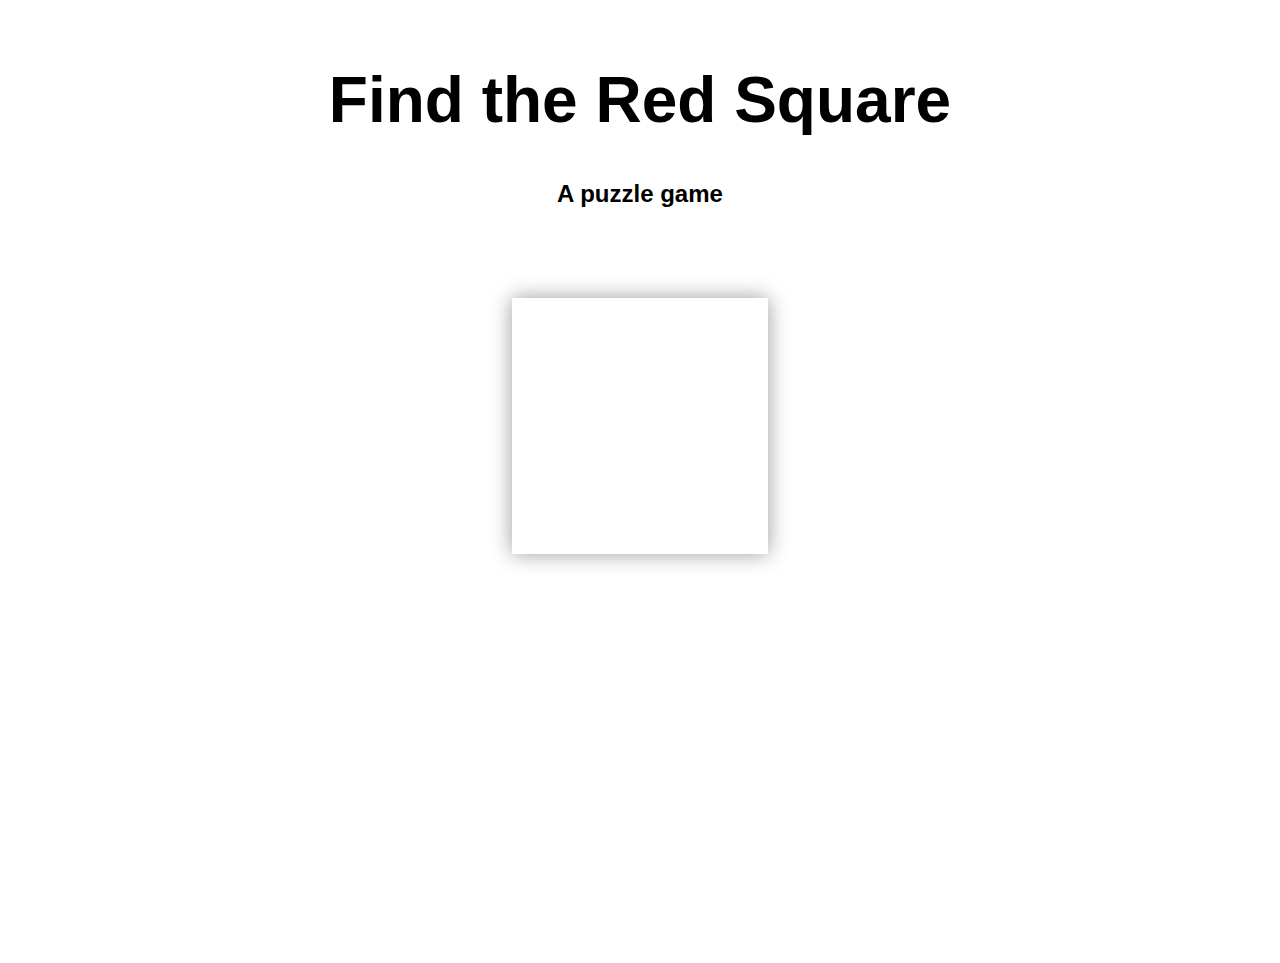
<file: index.html>
<!DOCTYPE html>
<html>
<head>
	<title>Red Square</title>
	<LINK REL = Stylesheet TYPE ="text/css" HREF ="css\gameStyles.css">

<style>

	
</style>	
</head>


<body>

<h1 class="title" style="font-size:5vw;">Find the Red Square</h1>

<h2 style="animation: text2 3s ease-out;">A puzzle game</h2>

<a href="level1.html">
<div id="bigSquare"></div>
</a>



<div id="borderL">
<a href="tryagain.html">
<span id="borderSquare" style="height: 1.7vw; width: 1.7vw; margin: 0vw 4vw; animation-delay: 1.3s"></span>
<span id="borderSquare" style="height: 1vw; width: 1vw; margin: 0vw 8vw; animation-delay: 0.1s"></span>
<span id="borderSquare" style="height: 3vw; width: 3vw; margin: 4vw 7vw; animation-delay: 2s"></span>
<span id="borderSquare" style="height: 2vw; width: 2vw; margin: 5vw 1vw; animation-delay: 0s"></span>
<span id="borderSquare" style="height: 6vw; width: 6vw; margin: 3.8vw 3vw; animation-delay: 0.3s"></span>
<span id="borderSquare" style="height: 4.7vw; width: 4.7vw; margin: 3vw 3vw; animation-delay: 0.8s"></span>
<span id="borderSquare" style="height: 3.85vw; width: 3.85vw; margin: 6vw 2vw; animation-delay: 3s"></span>
</a>
</div>

<div id="borderR">
<a href="tryagain.html">
<span id="borderSquare" style="height: 1vw; width: 1vw; margin: 1vw 2vw; animation-delay: 0.1s"></span>
<span id="borderSquare" style="height: 3vw; width: 3vw; margin: 4vw 1vw; animation-delay: 2s"></span>
<span id="borderSquare" style="height: 6vw; width: 6vw; margin: 3.8vw 3vw; animation-delay: 0.3s"></span>
<span id="borderSquare" style="height: 2vw; width: 2vw; margin: 4vw 1vw; animation-delay: 0s"></span>
<span id="borderSquare" style="height: 4.7vw; width: 4.7vw; margin: 3vw 1.09vw; animation-delay: 0.8s"></span>
<span id="borderSquare" style="height: 1vw; width: 1vw; margin: 0vw 2.8vw; animation-delay: 0.1s"></span>
</a>
</div>




</div>

</body>
</html>
</file>
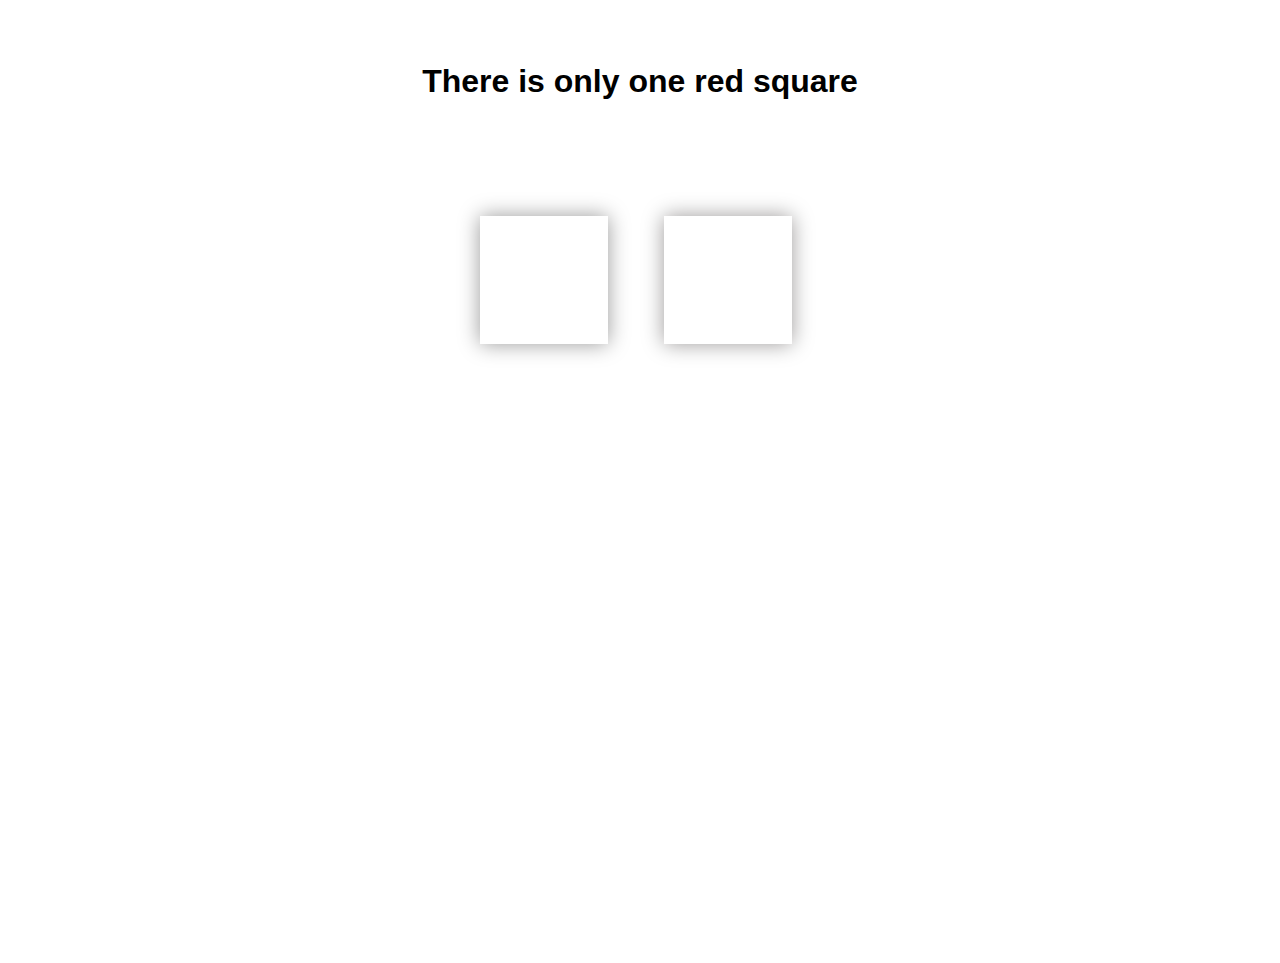
<file: level1.html>
<!DOCTYPE html>
<html>
<head>
	<title>Square 1</title>
	<LINK REL = Stylesheet TYPE ="text/css" HREF ="css\gameStyles.css">
</head>

<body>

<h1 class="title">There is only one red square</h1>

<div id="game" style="width: 29vw;">
<a href="tryagain.html"><span id="square" style="animation: fadein 1s ease-out;"></span>
<a href="level2.html"><span id="theSquare1" style="animation: fadein 1.5s ease-out;"></span><a>
</div>



<div id="borderL">
<span id="borderSquare" style="height: 1.7vw; width: 1.7vw; margin: 0vw 4vw; animation-delay: 1.3s"></span>
<span id="borderSquare" style="height: 1vw; width: 1vw; margin: 0vw 8vw; animation-delay: 0.1s"></span>
<span id="borderSquare" style="height: 3vw; width: 3vw; margin: 4vw 7vw; animation-delay: 2s"></span>
<span id="borderSquare" style="height: 2vw; width: 2vw; margin: 5vw 1vw; animation-delay: 0s"></span>
<span id="borderSquare" style="height: 6vw; width: 6vw; margin: 3.8vw 3vw; animation-delay: 0.3s"></span>
<span id="borderSquare" style="height: 4.7vw; width: 4.7vw; margin: 3vw 3vw; animation-delay: 0.8s"></span>
<span id="borderSquare" style="height: 3.85vw; width: 3.85vw; margin: 6vw 2vw; animation-delay: 3s"></span>
</div>

<div id="borderR">
<span id="borderSquare" style="height: 1vw; width: 1vw; margin: 1vw 2vw; animation-delay: 0.1s"></span>
<span id="borderSquare" style="height: 3vw; width: 3vw; margin: 4vw 1vw; animation-delay: 2s"></span>
<span id="borderSquare" style="height: 6vw; width: 6vw; margin: 3.8vw 3vw; animation-delay: 0.3s"></span>
<span id="borderSquare" style="height: 2vw; width: 2vw; margin: 4vw 1vw; animation-delay: 0s"></span>
<span id="borderSquare" style="height: 4.7vw; width: 4.7vw; margin: 3vw 1.09vw; animation-delay: 0.8s"></span>
<span id="borderSquare" style="height: 1vw; width: 1vw; margin: 0vw 2.8vw; animation-delay: 0.1s"></span>
</div>

<!--
<div id="borderB">
<span id="square" style="height: 1.2vw; width: 1.2vw; margin: 2vw 6vw; animation-delay: 2.7s"></span>
<span id="square" style="height: 2.9vw; width: 2.9vw; margin: 4vw 7vw; animation-delay: 4.03s"></span>
<span id="square" style="height: 4.4vw; width: 5vw; margin: 8vw 3vw; animation-delay: 1.3s"></span>
<span id="square" style="height: 1vw; width: 1vw; margin: 3.2vw 8vw; animation-delay: 0.1s"></span>
<span id="square" style="height: 3vw; width: 3vw; margin: 4vw 7vw; animation-delay: 3.7s"></span>
<span id="square" style="height: 2vw; width: 2vw; margin: 5vw 1vw; animation-delay: 0s"></span>
<span id="square" style="height: 2.5vw; width: 2.5vw; margin: 3.2vw 8vw; animation-delay: 0.1s"></span>
<span id="square" style="height: 1.7vw; width: 1.7vw; margin: 4vw 7vw; animation-delay: 2.1s"></span>
</div>
-->




</body>
</html>
</file>
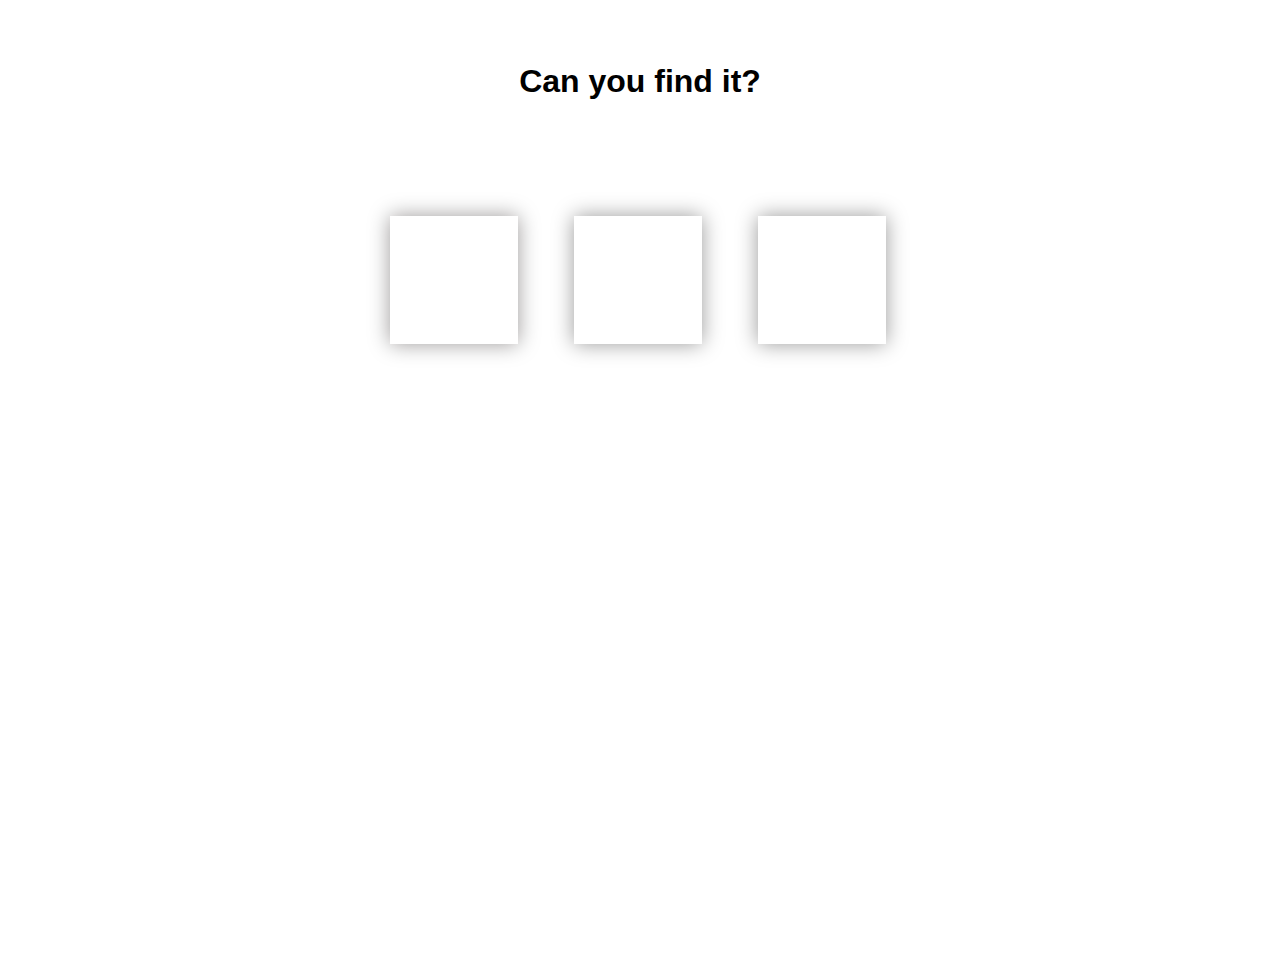
<file: level2.html>
<!DOCTYPE html>
<html>
<head>
	<title>Square 2</title>
	<LINK REL = Stylesheet TYPE ="text/css" HREF ="css\gameStyles.css">
</head>

<body>

<h1 class="title">Can you find it?</h1>

<div id="game">

<a href="level3.html"><span id="theSquare" style="animation: spin2 4s ease infinite;"></span></a>

<a href="tryagain.html">
<span id="square" style="animation: spin1 4s ease infinite;"></span>
<span id="square" style="animation: spin1 4s ease infinite;"></span>
</a>

<div id="borderL">
<span id="borderSquare" style="height: 1.7vw; width: 1.7vw; margin: 0vw 4vw; animation-delay: 1.3s"></span>
<span id="borderSquare" style="height: 1vw; width: 1vw; margin: 0vw 8vw; animation-delay: 0.1s"></span>
<span id="borderSquare" style="height: 3vw; width: 3vw; margin: 4vw 7vw; animation-delay: 2s"></span>
<span id="borderSquare" style="height: 2vw; width: 2vw; margin: 5vw 1vw; animation-delay: 0s"></span>
<span id="borderSquare" style="height: 6vw; width: 6vw; margin: 3.8vw 3vw; animation-delay: 0.3s"></span>
<span id="borderSquare" style="height: 4.7vw; width: 4.7vw; margin: 3vw 3vw; animation-delay: 0.8s"></span>
<span id="borderSquare" style="height: 3.85vw; width: 3.85vw; margin: 6vw 2vw; animation-delay: 3s"></span>
</div>

<div id="borderR">
<span id="borderSquare" style="height: 1vw; width: 1vw; margin: 1vw 2vw; animation-delay: 0.1s"></span>
<span id="borderSquare" style="height: 3vw; width: 3vw; margin: 4vw 1vw; animation-delay: 2s"></span>
<span id="borderSquare" style="height: 6vw; width: 6vw; margin: 3.8vw 3vw; animation-delay: 0.3s"></span>
<span id="borderSquare" style="height: 2vw; width: 2vw; margin: 4vw 1vw; animation-delay: 0s"></span>
<span id="borderSquare" style="height: 4.7vw; width: 4.7vw; margin: 3vw 1.09vw; animation-delay: 0.8s"></span>
<span id="borderSquare" style="height: 1vw; width: 1vw; margin: 0vw 2.8vw; animation-delay: 0.1s"></span>
</div>



</div>
</body>
</html>
</file>
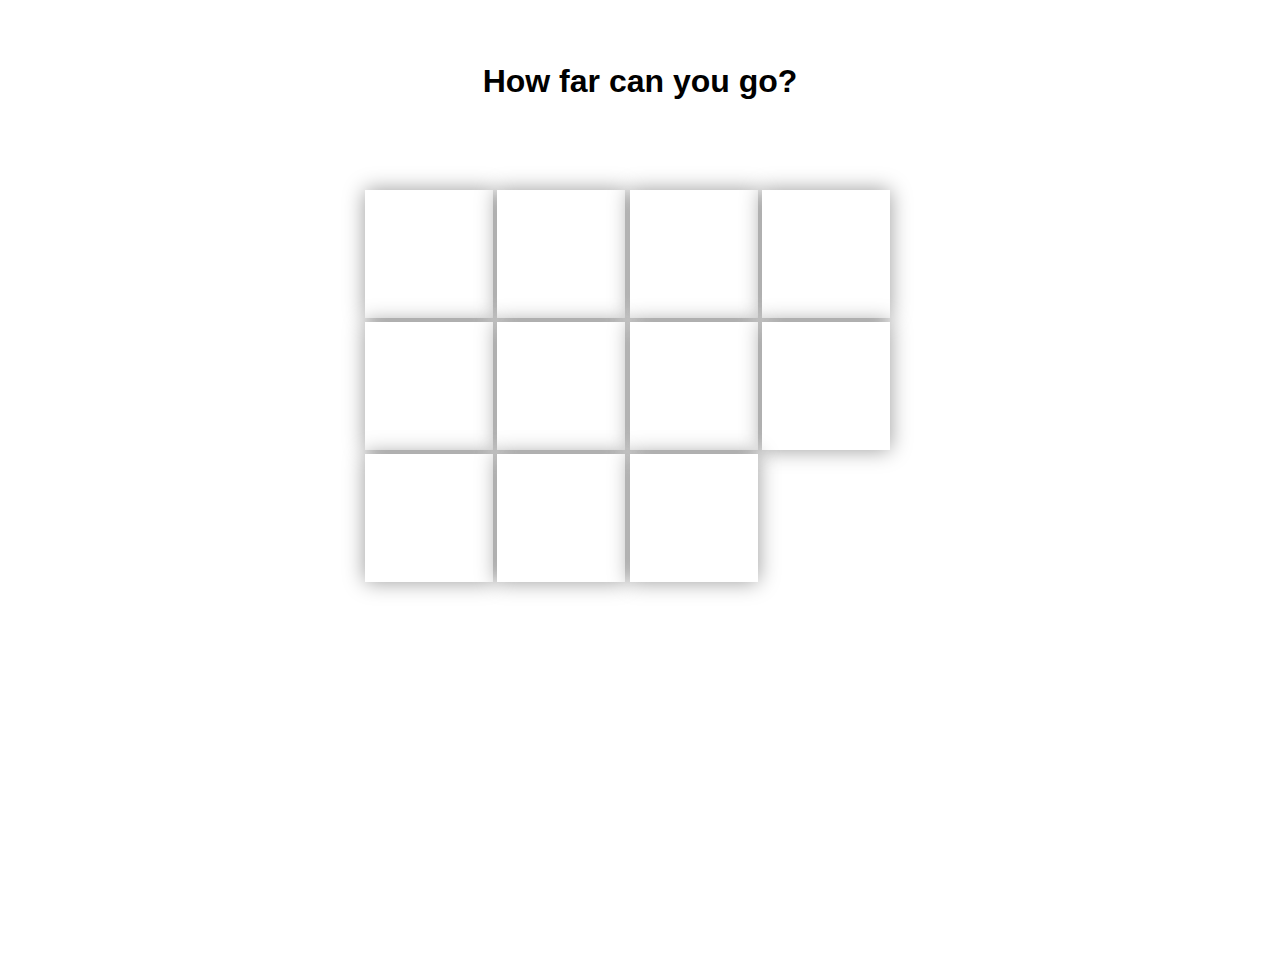
<file: level3.html>
<!DOCTYPE html>
<html>
<head>
	<title>Square 3</title>
	<LINK REL = Stylesheet TYPE ="text/css" HREF ="css\gameStyles.css">
	
<style>


<!--/*
#square:hover {
	box-shadow: 0px 0px 15px rgba(0, 0, 0, 0.3);
	animation: flipUp 2s;
}
*/-->

@keyframes shuf1 {
  0% { transform: rotatex(0deg) translateY(0vh); }
  100% { transform: rotateX(45deg) translateY(-20vh); }
}

@keyframes shuf11 {
  0% { transform: translate(0vw); }
  20% { transform: translate(-10.25vw,0vw); }
  40% { transform: translate(-10.25vw,-10.25vw); }
  60% { transform: translate(-10.25vw,-10.25vw); }
  80% { transform: translate(-10.25vw,-10.25vw); }
  100% { transform: translate(-10.25vw,-10.25vw); }
}
  
#squareShuf {
  display: inline-block;
  width: 10vw;
  height: 10vw;
  background-color: white;
  box-shadow: 0px 0px 20px rgba(0, 0, 0, 0.4);
	position:relative;

	
  transform-style: preserve3d;
  transition-duration: 0.25s;
}

#squareShuf:hover {
	background-color: rgba(94, 121, 255, 1.0);
	box-shadow: 0px 0px 40px rgba(0, 0, 255, 0.4), 0px 0px 40px 0px rgba(27, 0, 96, 0.1) inset;
	
}

#squareShuf:active {
	background-color: rgba(94, 121, 255, 1.0);
	box-shadow: 0px 0px 40px rgba(0, 0, 255, 0.4), 0px 0px 40px 0px rgba(27, 0, 96, 0.3) inset;


}

#squareShufR {
  display: inline-block;
  width: 10vw;
  height: 10vw;
  background-color: white;
  box-shadow: 0px 0px 20px rgba(0, 0, 0, 0.4);
	position:relative;

	
  transform-style: preserve3d;
  transition-duration: 0.25s;
}

#squareShufR:hover {
	background-color: rgba(255, 92, 51, 1);
	box-shadow: 0px 0px 40px rgba(255, 0, 0, 0.4), 0px 0px 40px 0px rgba(0, 0, 0, 0.1) inset;
	
}

#squareShufR:active {
	background-color: rgba(255, 92, 51, 1);
	box-shadow: 0px 0px 40px rgba(255, 0, 0, 0.4), 0px 0px 40px 0px rgba(0, 0, 0, 0.1) inset;


}


</style>
	
</head>

<body>

<h1 class="title">How far can you go?</h1>

<div id="game">

<!--
<a href="level4.html">
<span id="theSquare" style="animation: spin2 4s ease infinite;"></span>
</a>
-->


<a href="tryagain.html">
<div id="squareShuf"></div>
<div id="squareShuf"></div>
<div id="squareShuf"></div>

<div id="squareShuf"></div>
<div id="squareShuf"></div>
<div id="squareShuf"></div>
<div id="squareShuf"></div>

<div id="squareShuf"></div>
<div id="squareShuf"></div>
<div id="squareShuf"></div>
</a>
<a href="level4.html">
<div id="squareShufR" style="animation: shuf11 4s linear forwards;"></div>
</a>


<div id="borderL">
<span id="borderSquare" style="height: 1.7vw; width: 1.7vw; margin: 0vw 4vw; animation-delay: 1.3s"></span>
<span id="borderSquare" style="height: 1vw; width: 1vw; margin: 0vw 8vw; animation-delay: 0.1s"></span>
<span id="borderSquare" style="height: 3vw; width: 3vw; margin: 4vw 7vw; animation-delay: 2s"></span>
<span id="borderSquare" style="height: 2vw; width: 2vw; margin: 5vw 1vw; animation-delay: 0s"></span>
<span id="borderSquare" style="height: 6vw; width: 6vw; margin: 3.8vw 3vw; animation-delay: 0.3s"></span>
<span id="borderSquare" style="height: 4.7vw; width: 4.7vw; margin: 3vw 3vw; animation-delay: 0.8s"></span>
<span id="borderSquare" style="height: 3.85vw; width: 3.85vw; margin: 6vw 2vw; animation-delay: 3s"></span>
</div>

<div id="borderR">
<span id="borderSquare" style="height: 1vw; width: 1vw; margin: 1vw 2vw; animation-delay: 0.1s"></span>
<span id="borderSquare" style="height: 3vw; width: 3vw; margin: 4vw 1vw; animation-delay: 2s"></span>
<span id="borderSquare" style="height: 6vw; width: 6vw; margin: 3.8vw 3vw; animation-delay: 0.3s"></span>
<span id="borderSquare" style="height: 2vw; width: 2vw; margin: 4vw 1vw; animation-delay: 0s"></span>
<span id="borderSquare" style="height: 4.7vw; width: 4.7vw; margin: 3vw 1.09vw; animation-delay: 0.8s"></span>
<span id="borderSquare" style="height: 1vw; width: 1vw; margin: 0vw 2.8vw; animation-delay: 0.1s"></span>
</div>



</div>

</body>
</html>
</file>
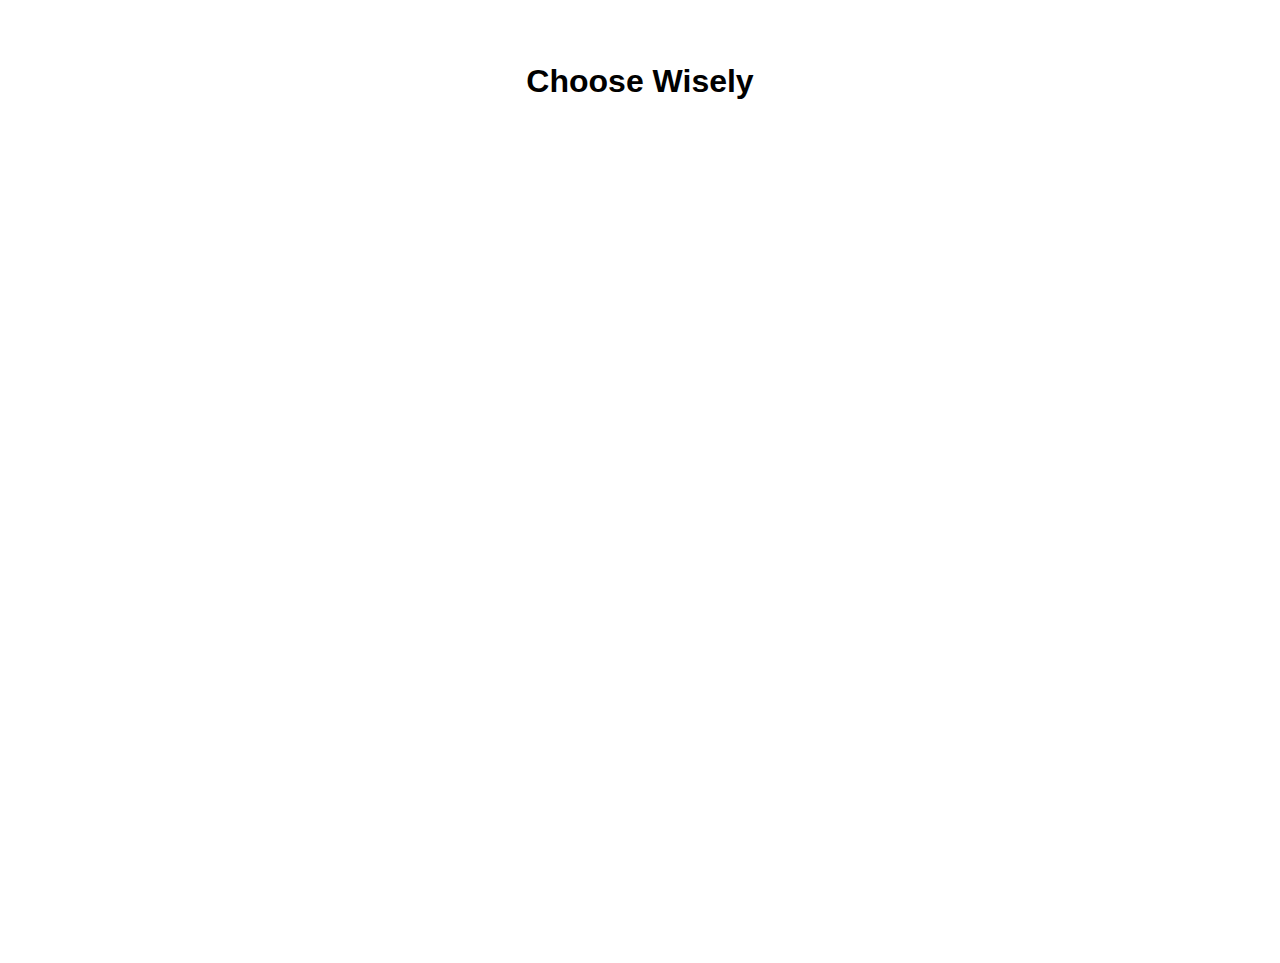
<file: level4.html>
<!DOCTYPE html>
<html>
<head>
	<title>Square 4</title>
	<LINK REL = Stylesheet TYPE ="text/css" HREF ="css\gameStyles.css">
	
<style>

#square {
  width: 4vw;
  height: 4vw;
  box-shadow: none; 
  margin: .2vw;
  animation: fadeInGrid 2s ease infinite alternate;
}

#square:hover {
	transition-duration: 0.3s;
	background-color: rgba(0, 0, 0, 0.018);
	
}

#square:active {
	background-color: rgba(83, 15, 255, 1.0);
	box-shadow: 0px 0px 40px rgba(0, 0, 255, 0.4), 0px 0px 40px 0px rgba(27, 0, 96, 0.1) inset;
}

#theSquare {
  width: 4vw;
  height: 4vw;
  box-shadow: none; 
  margin: .2vw;
  animation: fadeInGridS 2s ease infinite alternate;
}

#theSquare:hover {
	background-color: rgba(0, 0, 0, 0.4;);
	
}

#theSquare:hover {
	background-color: rgba(0, 0, 0, 0.4;);
	
}



</style>
	
</head>

<body>

<h1 class="title">Choose Wisely</h1>

<div id="game" style="width: 60vw;">


<a href="tryagain.html">
<div id="square" style="animation-delay: 0.0s;"></div>
<div id="square" style="animation-delay: 0.2s;"></div>
<div id="square" style="animation-delay: 0.4s;"></div>
<div id="square" style="animation-delay: 0.6s;"></div>
<div id="square" style="animation-delay: 0.8s;"></div>
<div id="square" style="animation-delay: 1.0s;"></div>
<div id="square" style="animation-delay: 1.2s;"></div>
<div id="square" style="animation-delay: 1.4s;"></div>
<div id="square" style="animation-delay: 1.6s;"></div>
<div id="square" style="animation-delay: 1.8s;"></div>
<div id="square" style="animation-delay: 2.0s;"></div>
<div id="square" style="animation-delay: 2.2s;"></div>

<div id="square" style="animation-delay: 0.2s;"></div>
<div id="square" style="animation-delay: 0.4s;"></div>
<div id="square" style="animation-delay: 0.6s;"></div>
<div id="square" style="animation-delay: 0.8s;"></div>
<div id="square" style="animation-delay: 1.0s;"></div>
<div id="square" style="animation-delay: 1.2s;"></div>
<div id="square" style="animation-delay: 1.4s;"></div>
<div id="square" style="animation-delay: 1.6s;"></div>
<div id="square" style="animation-delay: 1.8s;"></div>
<div id="square" style="animation-delay: 2.0s;"></div>
<div id="square" style="animation-delay: 2.2s;"></div>
<div id="square" style="animation-delay: 2.4s;"></div>

<div id="square" style="animation-delay: 0.4s;"></div>
<div id="square" style="animation-delay: 0.6s;"></div>
<div id="square" style="animation-delay: 0.8s;"></div>
<div id="square" style="animation-delay: 1.0s;"></div>
<div id="square" style="animation-delay: 1.2s;"></div>
<div id="square" style="animation-delay: 1.4s;"></div>
<div id="square" style="animation-delay: 1.6s;"></div>
<div id="square" style="animation-delay: 1.8s;"></div>
<div id="square" style="animation-delay: 2.0s;"></div>
<div id="square" style="animation-delay: 2.2s;"></div>
<div id="square" style="animation-delay: 2.4s;"></div>
<div id="square" style="animation-delay: 2.6s;"></div>

<div id="square" style="animation-delay: 0.6s;"></div>
<div id="square" style="animation-delay: 0.8s;"></div>
<div id="square" style="animation-delay: 1.0s;"></div>
<div id="square" style="animation-delay: 1.2s;"></div>
<div id="square" style="animation-delay: 1.4s;"></div>
<div id="square" style="animation-delay: 1.6s;"></div>
<div id="square" style="animation-delay: 1.8s;"></div>
<div id="square" style="animation-delay: 2.0s;"></div>
<div id="square" style="animation-delay: 2.2s;"></div>
<a href="level5.html">
<div id="theSquare" style="animation-delay: 2.65s;"></div>
</a>
<div id="square" style="animation-delay: 2.6s;"></div>
<div id="square" style="animation-delay: 2.8s;"></div>

<div id="square" style="animation-delay: 0.8s;"></div>
<div id="square" style="animation-delay: 1.0s;"></div>
<div id="square" style="animation-delay: 1.2s;"></div>
<div id="square" style="animation-delay: 1.4s;"></div>
<div id="square" style="animation-delay: 1.6s;"></div>
<div id="square" style="animation-delay: 1.8s;"></div>
<div id="square" style="animation-delay: 2.0s;"></div>
<div id="square" style="animation-delay: 2.2s;"></div>
<div id="square" style="animation-delay: 2.4s;"></div>
<div id="square" style="animation-delay: 2.6s;"></div>
<div id="square" style="animation-delay: 2.8s;"></div>
<div id="square" style="animation-delay: 3.0s;"></div>

<div id="square" style="animation-delay: 1.0s;"></div>
<div id="square" style="animation-delay: 1.2s;"></div>
<div id="square" style="animation-delay: 1.4s;"></div>
<div id="square" style="animation-delay: 1.6s;"></div>
<div id="square" style="animation-delay: 1.8s;"></div>
<div id="square" style="animation-delay: 2.0s;"></div>
<div id="square" style="animation-delay: 2.2s;"></div>
<div id="square" style="animation-delay: 2.4s;"></div>
<div id="square" style="animation-delay: 2.6s;"></div>
<div id="square" style="animation-delay: 2.8s;"></div>
<div id="square" style="animation-delay: 3.0s;"></div>
<div id="square" style="animation-delay: 3.2s;"></div>


</a>

</div>

<div id="borderL">
<span id="borderSquare" style="height: 1.7vw; width: 1.7vw; margin: 0vw 4vw; animation-delay: 1.3s"></span>
<span id="borderSquare" style="height: 1vw; width: 1vw; margin: 0vw 8vw; animation-delay: 0.1s"></span>
<span id="borderSquare" style="height: 3vw; width: 3vw; margin: 4vw 7vw; animation-delay: 2s"></span>
<span id="borderSquare" style="height: 2vw; width: 2vw; margin: 5vw 1vw; animation-delay: 0s"></span>
<span id="borderSquare" style="height: 6vw; width: 6vw; margin: 3.8vw 3vw; animation-delay: 0.3s"></span>
<span id="borderSquare" style="height: 4.7vw; width: 4.7vw; margin: 3vw 3vw; animation-delay: 0.8s"></span>
<span id="borderSquare" style="height: 3.85vw; width: 3.85vw; margin: 6vw 2vw; animation-delay: 3s"></span>
</div>

<div id="borderR">
<span id="borderSquare" style="height: 1vw; width: 1vw; margin: 1vw 2vw; animation-delay: 0.1s"></span>
<span id="borderSquare" style="height: 3vw; width: 3vw; margin: 4vw 1vw; animation-delay: 2s"></span>
<span id="borderSquare" style="height: 6vw; width: 6vw; margin: 3.8vw 3vw; animation-delay: 0.3s"></span>
<span id="borderSquare" style="height: 2vw; width: 2vw; margin: 4vw 1vw; animation-delay: 0s"></span>
<span id="borderSquare" style="height: 4.7vw; width: 4.7vw; margin: 3vw 1.09vw; animation-delay: 0.8s"></span>
<span id="borderSquare" style="height: 1vw; width: 1vw; margin: 0vw 2.8vw; animation-delay: 0.1s"></span>
</div>

</body>
</html>
</file>
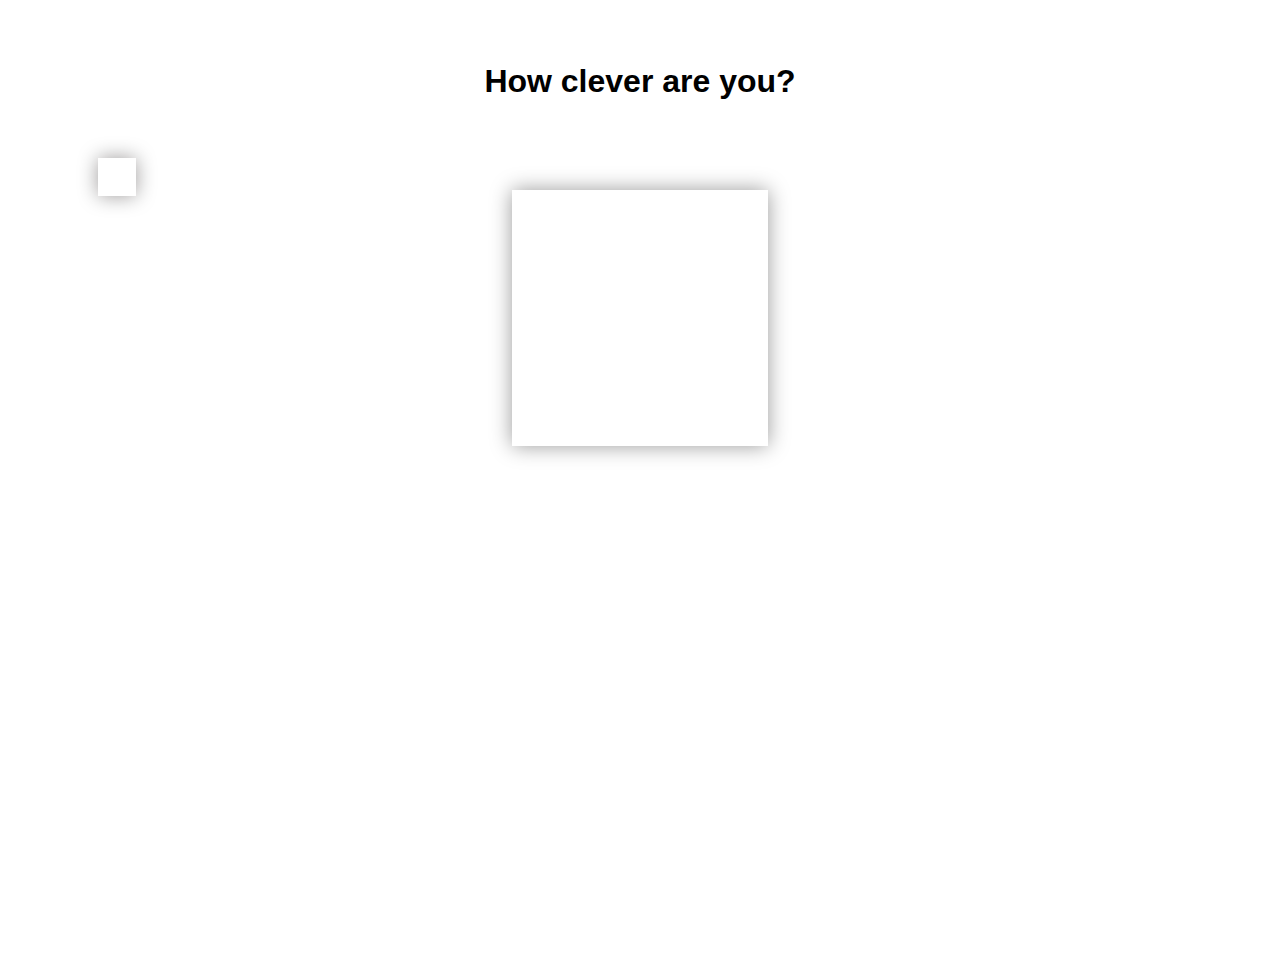
<file: level5.html>
<!DOCTYPE html>
<html>
<head>
	<title>Square 5</title>
	<LINK REL = Stylesheet TYPE ="text/css" HREF ="css\gameStyles.css">
	
<style>



#bigSquare:hover {
	background-color: rgba(94, 121, 255, 1.0);
	box-shadow: 0px 0px 40px rgba(0, 0, 255, 0.4), 0px 0px 40px 0px rgba(27, 0, 96, 0.1) inset;
}

#bigSquare:active {
	background-color: rgba(83, 15, 255, 1.0);
	box-shadow: 0px 0px 40px rgba(0, 0, 255, 0.4), 0px 0px 40px 0px rgba(27, 0, 96, 0.1) inset;
	
}

#theSquare {
	animation: fadeIn 1.5s ease infinite alternate;
}

#theSquare:hover {
	background-color: rgba(255, 92, 51, 1);
	box-shadow: 0px 0px 40px rgba(255, 0, 0, 0.4), 0px 0px 40px 0px rgba(0, 0, 0, 0.1) inset;
}


</style>
	
</head>

<body>

<h1 class="title">How clever are you?</h1>

<div id="game">
<a href="tryagain.html">
<div id="bigSquare"></div>



<div id="borderL">
<span id="borderSquare" style="height: 1.7vw; width: 1.7vw; margin: 0vw 4vw; animation-delay: 1.3s"></span>
<span id="borderSquare" style="height: 1vw; width: 1vw; margin: 0vw 8vw; animation-delay: 0.1s"></span>
</a>
<a href="level6.html">
<span id="theSquare" style="height: 3vw; width: 3vw; margin: 4vw 7vw; animation-delay: 2s"></span>
</a>
<a href="tryagain.html">
<span id="borderSquare" style="height: 2vw; width: 2vw; margin: 5vw 1vw; animation-delay: 0s"></span>
<span id="borderSquare" style="height: 6vw; width: 6vw; margin: 3.8vw 3vw; animation-delay: 0.3s"></span>
<span id="borderSquare" style="height: 4.7vw; width: 4.7vw; margin: 3vw 3vw; animation-delay: 0.8s"></span>
<span id="borderSquare" style="height: 3.85vw; width: 3.85vw; margin: 6vw 2vw; animation-delay: 3s"></span>
</div>

<div id="borderR">
<span id="borderSquare" style="height: 1vw; width: 1vw; margin: 1vw 2vw; animation-delay: 0.1s"></span>
<span id="borderSquare" style="height: 3vw; width: 3vw; margin: 4vw 1vw; animation-delay: 2s"></span>
<span id="borderSquare" style="height: 6vw; width: 6vw; margin: 3.8vw 3vw; animation-delay: 0.3s"></span>
<span id="borderSquare" style="height: 2vw; width: 2vw; margin: 4vw 1vw; animation-delay: 0s"></span>
<span id="borderSquare" style="height: 4.7vw; width: 4.7vw; margin: 3vw 1.09vw; animation-delay: 0.8s"></span>
<span id="borderSquare" style="height: 1vw; width: 1vw; margin: 0vw 2.8vw; animation-delay: 0.1s"></span>
</a>
</div>



</div>

</body>
</html>
</file>
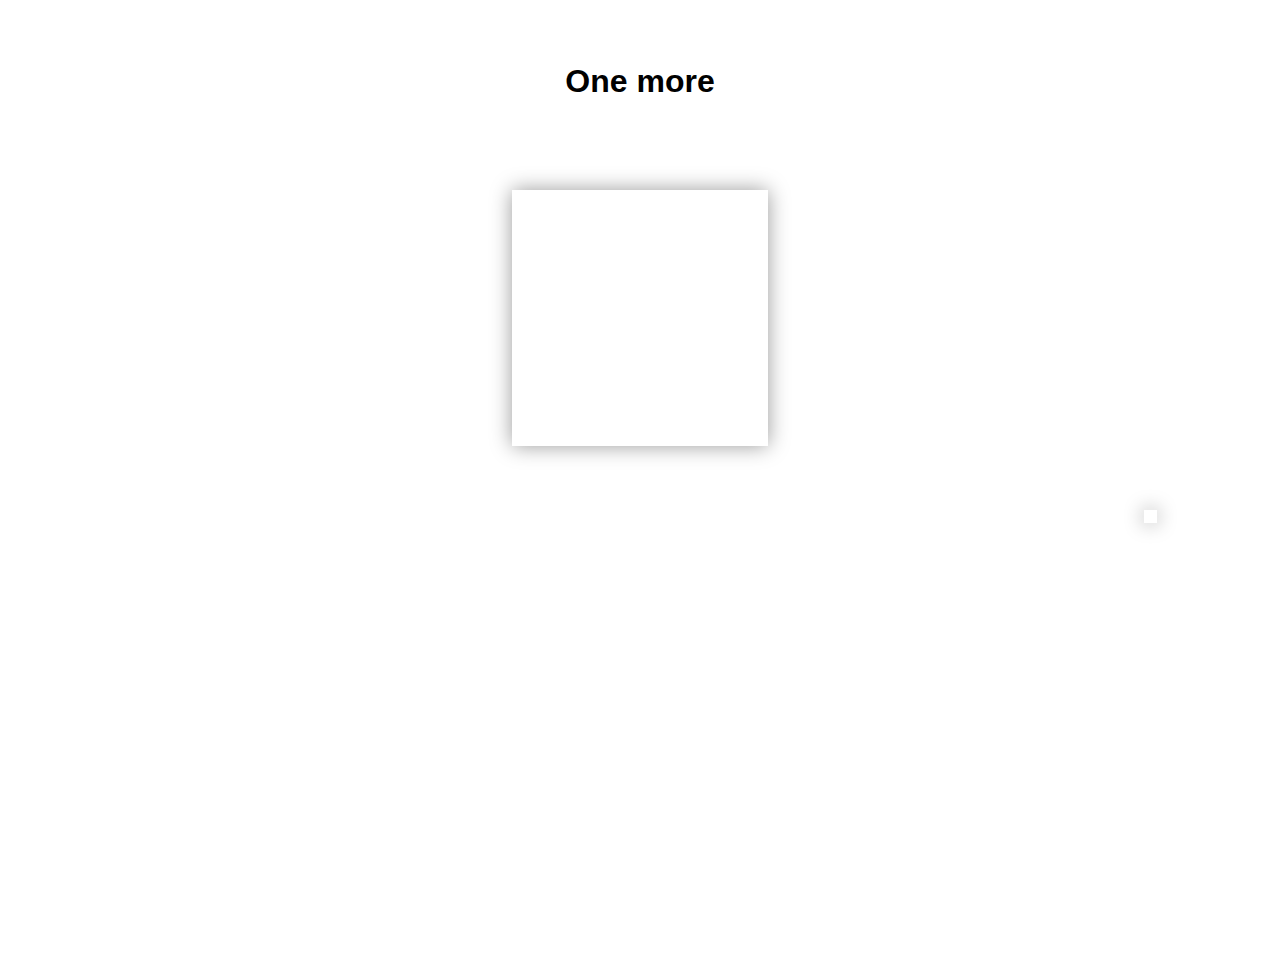
<file: level6.html>
<!DOCTYPE html>
<html>
<head>
	<title>Square 6</title>
	<LINK REL = Stylesheet TYPE ="text/css" HREF ="css\gameStyles.css">
	
<style>



#bigSquare:hover {
	background-color: rgba(94, 121, 255, 1.0);
	box-shadow: 0px 0px 40px rgba(0, 0, 255, 0.4), 0px 0px 40px 0px rgba(27, 0, 96, 0.1) inset;
}

#bigSquare:active {
	background-color: rgba(83, 15, 255, 1.0);
	box-shadow: 0px 0px 40px rgba(0, 0, 255, 0.4), 0px 0px 40px 0px rgba(27, 0, 96, 0.1) inset;
	
}

#theSquare {
	animation: fadeIn 1.5s ease infinite alternate;
}

#theSquare:hover {
	background-color: rgba(255, 92, 51, 1);
	box-shadow: 0px 0px 40px rgba(255, 0, 0, 0.4), 0px 0px 40px 0px rgba(0, 0, 0, 0.1) inset;
}


</style>
	
</head>

<body>

<h1 class="title">One more</h1>

<div id="game">
<a href="tryagain.html">
<div id="bigSquare"></div>
</a>


<div id="borderL">
<a href="tryagain.html">
<span id="borderSquare" style="height: 1.7vw; width: 1.7vw; margin: 0vw 4vw; animation-delay: 1.3s"></span>
<span id="borderSquare" style="height: 1vw; width: 1vw; margin: 0vw 8vw; animation-delay: 0.1s"></span>
</a>
<a href="level6.html">
<span id="borserSquare" style="height: 3vw; width: 3vw; margin: 4vw 7vw; animation-delay: 2s"></span>
</a>
<a href="tryagain.html">
<span id="borderSquare" style="height: 2vw; width: 2vw; margin: 5vw 1vw; animation-delay: 0s"></span>
<span id="borderSquare" style="height: 6vw; width: 6vw; margin: 3.8vw 3vw; animation-delay: 0.3s"></span>
<span id="borderSquare" style="height: 4.7vw; width: 4.7vw; margin: 3vw 3vw; animation-delay: 0.8s"></span>
<span id="borderSquare" style="height: 3.85vw; width: 3.85vw; margin: 6vw 2vw; animation-delay: 3s"></span>
</div>

<div id="borderR">
<span id="borderSquare" style="height: 1vw; width: 1vw; margin: 1vw 2vw; animation-delay: 0.1s"></span>
<span id="borderSquare" style="height: 3vw; width: 3vw; margin: 4vw 1vw; animation-delay: 2s"></span>
<span id="borderSquare" style="height: 6vw; width: 6vw; margin: 3.8vw 3vw; animation-delay: 0.3s"></span>
<span id="borderSquare" style="height: 2vw; width: 2vw; margin: 4vw 1vw; animation-delay: 0s"></span>
<span id="borderSquare" style="height: 4.7vw; width: 4.7vw; margin: 3vw 1.09vw; animation-delay: 0.8s"></span>
</a>

<a href="level6.html">
<span id="theSquare" style="height: 1vw; width: 1vw; margin: 0vw 2.8vw; animation-delay: 0.1s"></span>
</a>
</div>



</div>

</body>
</html>
</file>
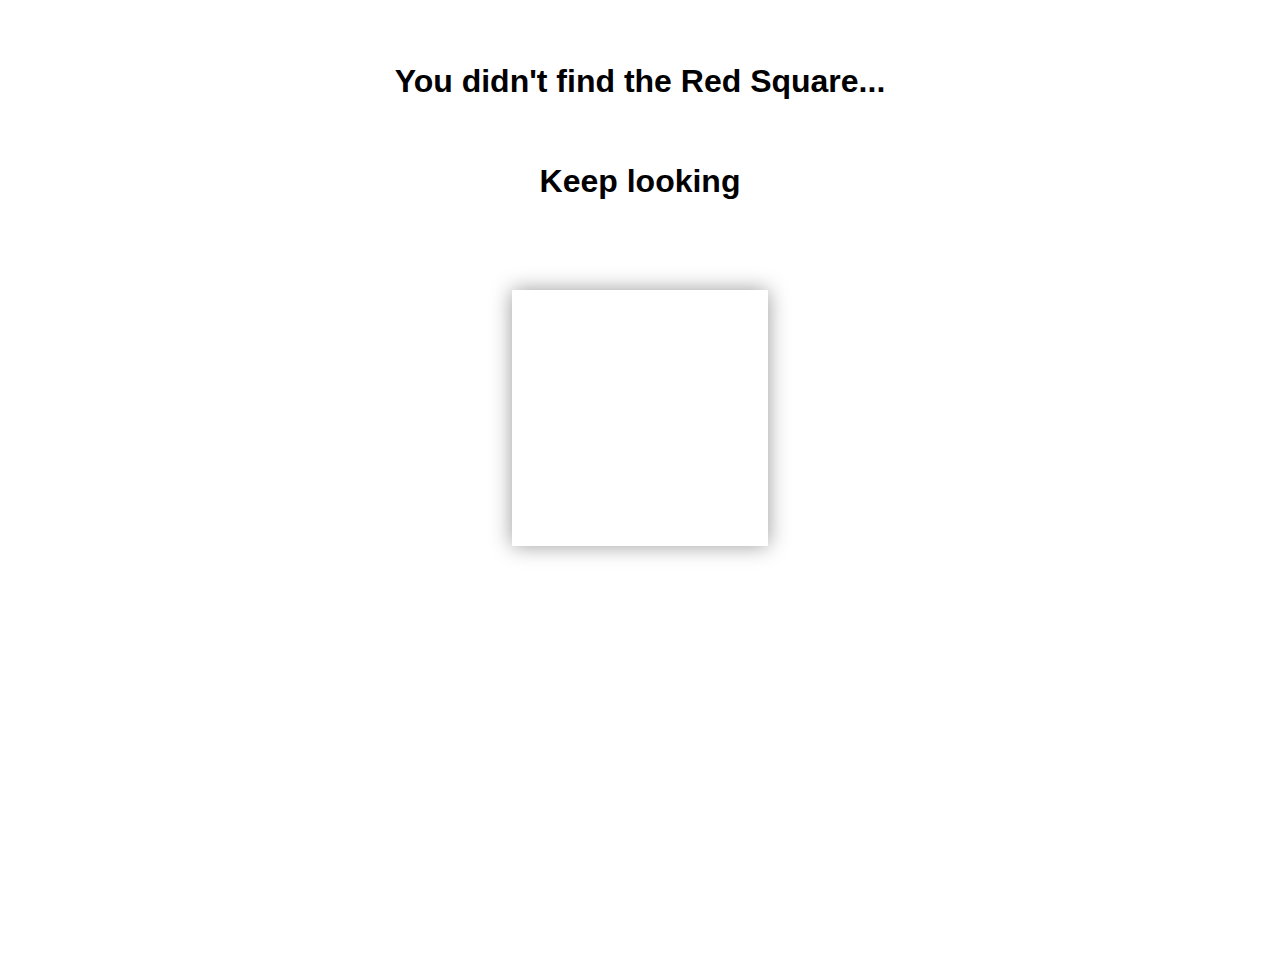
<file: tryagain.html>
<!DOCTYPE html>
<html>
<head>
	<title>No Squares</title>
	<LINK REL = Stylesheet TYPE ="text/css" HREF ="css\gameStyles.css">
</head>

<body>

<h1 class="title">You didn't find the Red Square...</h1>

<h1 class="title" style="animation: text2 3s ease-out;">Keep looking</h1>

<a href="level1.html">
<div id="bigSquare"></div>
</a>

<div id="borderL">
<span id="borderSquare" style="height: 1.7vw; width: 1.7vw; margin: 0vw 4vw; animation-delay: 1.3s"></span>
<span id="borderSquare" style="height: 1vw; width: 1vw; margin: 0vw 8vw; animation-delay: 0.1s"></span>
<span id="borderSquare" style="height: 3vw; width: 3vw; margin: 4vw 7vw; animation-delay: 2s"></span>
<span id="borderSquare" style="height: 2vw; width: 2vw; margin: 5vw 1vw; animation-delay: 0s"></span>
<span id="borderSquare" style="height: 6vw; width: 6vw; margin: 3.8vw 3vw; animation-delay: 0.3s"></span>
<span id="borderSquare" style="height: 4.7vw; width: 4.7vw; margin: 3vw 3vw; animation-delay: 0.8s"></span>
<span id="borderSquare" style="height: 3.85vw; width: 3.85vw; margin: 6vw 2vw; animation-delay: 3s"></span>
</div>

<div id="borderR">
<span id="borderSquare" style="height: 1vw; width: 1vw; margin: 1vw 2vw; animation-delay: 0.1s"></span>
<span id="borderSquare" style="height: 3vw; width: 3vw; margin: 4vw 1vw; animation-delay: 2s"></span>
<span id="borderSquare" style="height: 6vw; width: 6vw; margin: 3.8vw 3vw; animation-delay: 0.3s"></span>
<span id="borderSquare" style="height: 2vw; width: 2vw; margin: 4vw 1vw; animation-delay: 0s"></span>
<span id="borderSquare" style="height: 4.7vw; width: 4.7vw; margin: 3vw 1.09vw; animation-delay: 0.8s"></span>
<span id="borderSquare" style="height: 1vw; width: 1vw; margin: 0vw 2.8vw; animation-delay: 0.1s"></span>
</div>




</div>

</body>
</html>
</file>
